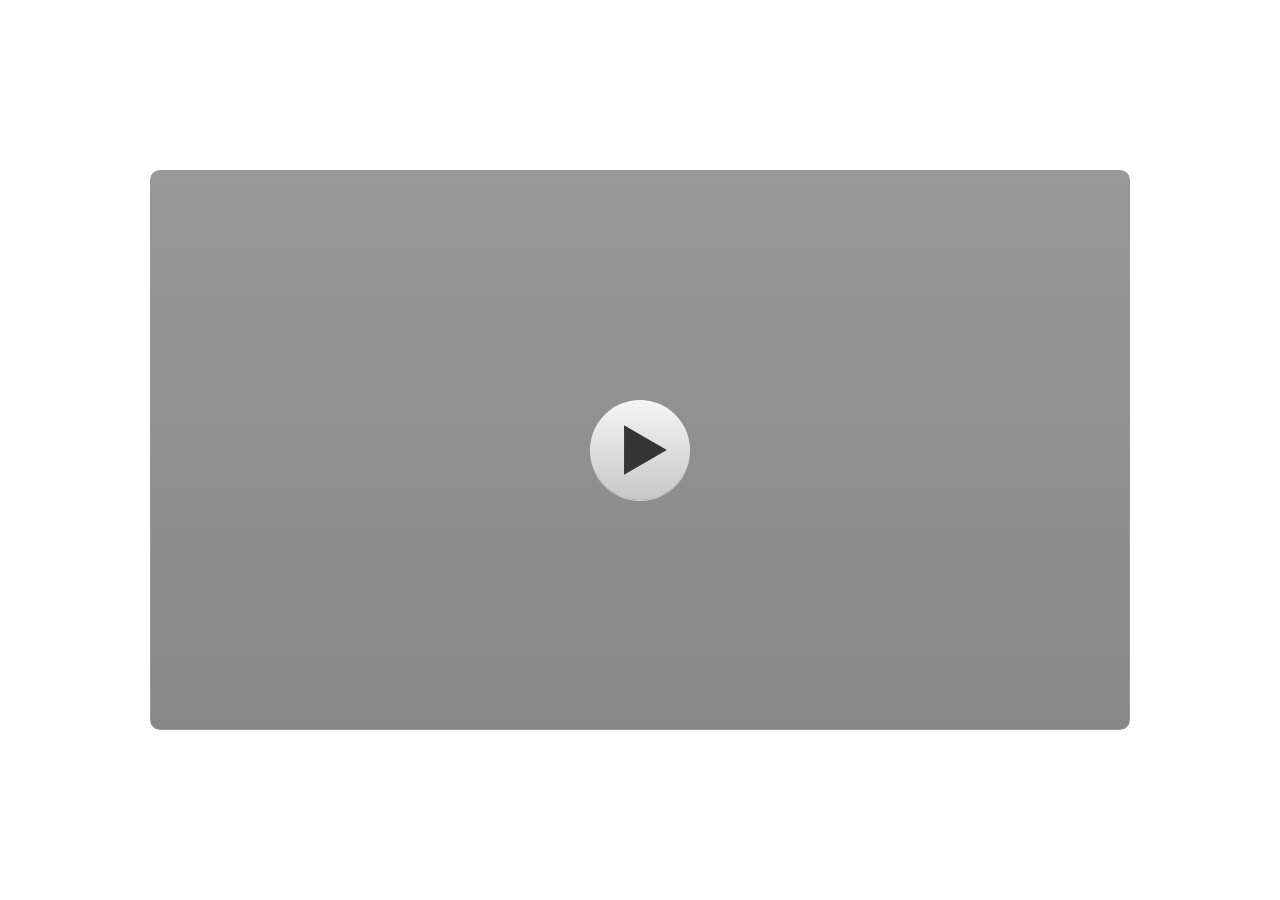
<file: index.html>
﻿<!doctype html>
<html lang="en-US">
<head>
  <meta charset="utf-8">
  <!-- Created using Storyline 3 - http://www.articulate.com  -->
  <!-- version: 3.20.30234.0 -->
  <title>Multimedia Interaktif &quot;Disini Tempat Tinggalku&quot;</title>
  <meta http-equiv="x-ua-compatible" content="IE=edge"/>
  <meta name="viewport" content="width=device-width,initial-scale=1,user-scalable=no,shrink-to-fit=no,minimal-ui"/>
  <meta name="apple-mobile-web-app-capable" content="yes"/>
  <style>
    html, body { height: 100%; padding: 0; margin: 0 }
    #app { height: 100%; width: 100%; }
  </style>

  <script>
    window.DS = {};
    window.globals = {
      DATA_PATH_BASE: '',
      HAS_FRAME: true,
      HAS_SLIDE: true,

      lmsPresent: false,
      tinCanPresent: false,
      cmi5Present: false,
      aoSupport: false,
      scale: 'noscale',
      captureRc: false,
      browserSize: 'optimal',
      bgColor: '#FFFFFF',
      features: '',
      themeName: 'classic',
      preloaderColor: '#FFFFFF',
      suppressAnalytics: false,
      productChannel: 'perpetual',
      publishSource: 'storyline',
      aid: '',
      cid: '1e11c825-52ff-4269-943f-7c41b6d053e4',
      playerVersion: '3.20.30234.0',
      publishTimestamp: '2025-05-09T06:31:32.9259060Z',
      maxIosVideoElements: 10,
      connectionSettings: { },

      
      parseParams: function(qs) {
        if (window.globals.parsedParams != null) {
          return window.globals.parsedParams;
        }
        qs = (qs || window.location.search.substr(1)).split('+').join(' ');
        var params = {},
            tokens,
            re = /[?&]?([^=]+)=([^&]*)/g;

        while (tokens = re.exec(qs)) {
          params[decodeURIComponent(tokens[1]).trim()] =
            decodeURIComponent(tokens[2]).trim();
        }
        window.globals.parsedParams = params;
        return params;
      }

    };
  </script>
  <script>
    var isIe11 = ('ActiveXObject' in window || window.MSBlobBuilder != null)
      && window.msCrypto != null && !window.ActiveXObject;
    if (isIe11) {
      window.globals.unsupportedBrowser = true;
      document.write(atob('[base64]'));
    }
  </script>
  
  <script>window.THREE = { };</script>
  
</head>
<body style="background: #FFFFFF" class="cs-HTML theme-classic">
  <!-- 360 -->
  <script>!function(){var e,i=/iPhone/i,o=/iPod/i,n=/iPad/i,t=/\biOS-universal(?:.+)Mac\b/i,r=/\bAndroid(?:.+)Mobile\b/i,a=/Android/i,d=/(?:SD4930UR|\bSilk(?:.+)Mobile\b)/i,p=/Silk/i,l=/Windows Phone/i,u=/\bWindows(?:.+)ARM\b/i,b=/BlackBerry/i,s=/BB10/i,c=/Opera Mini/i,f=/\b(CriOS|Chrome)(?:.+)Mobile/i,h=/Mobile(?:.+)Firefox\b/i,v=function(e){return void 0!==e&&"MacIntel"===e.platform&&"number"==typeof e.maxTouchPoints&&e.maxTouchPoints>1&&"undefined"==typeof MSStream};e=function(e){var m={userAgent:"",platform:"",maxTouchPoints:0};e||"undefined"==typeof navigator?"string"==typeof e?m.userAgent=e:e&&e.userAgent&&(m={userAgent:e.userAgent,platform:e.platform,maxTouchPoints:e.maxTouchPoints||0}):m={userAgent:navigator.userAgent,platform:navigator.platform,maxTouchPoints:navigator.maxTouchPoints||0};var g=m.userAgent,y=g.split("[FBAN");void 0!==y[1]&&(g=y[0]),void 0!==(y=g.split("Twitter"))[1]&&(g=y[0]);var A=function(e){return function(i){return i.test(e)}}(g),w={apple:{phone:A(i)&&!A(l),ipod:A(o),tablet:!A(i)&&(A(n)||v(m))&&!A(l),universal:A(t),device:(A(i)||A(o)||A(n)||A(t)||v(m))&&!A(l)},amazon:{phone:A(d),tablet:!A(d)&&A(p),device:A(d)||A(p)},android:{phone:!A(l)&&A(d)||!A(l)&&A(r),tablet:!A(l)&&!A(d)&&!A(r)&&(A(p)||A(a)),device:!A(l)&&(A(d)||A(p)||A(r)||A(a))||A(/\bokhttp\b/i)},windows:{phone:A(l),tablet:A(u),device:A(l)||A(u)},other:{blackberry:A(b),blackberry10:A(s),opera:A(c),firefox:A(h),chrome:A(f),device:A(b)||A(s)||A(c)||A(h)||A(f)},any:!1,phone:!1,tablet:!1};return w.any=w.apple.device||w.android.device||w.windows.device||w.other.device,w.phone=w.apple.phone||w.android.phone||w.windows.phone,w.tablet=w.apple.tablet||w.android.tablet||w.windows.tablet,w}(),"object"==typeof exports&&"undefined"!=typeof module?module.exports=e:"function"==typeof define&&define.amd?define((function(){return e})):this.isMobile=e}();
    window.isMobile.apple.tablet = window.isMobile.apple.tablet ||
      (navigator.platform === 'MacIntel' && navigator.maxTouchPoints > 1);
    window.isMobile.apple.device = window.isMobile.apple.device || window.isMobile.apple.tablet;
    window.isMobile.tablet = window.isMobile.tablet || window.isMobile.apple.tablet;
    window.isMobile.any = window.isMobile.any || window.isMobile.apple.tablet;
  </script>

  <div id="focus-sink" tabindex="-1"></div>

  <div id="preso"></div>
  <script>
    (function() {

      var classTypes = [ 'desktop', 'mobile', 'phone', 'tablet' ];

      var addDeviceClasses = function(prefix, testObj) {
        var curr, i;
        for (i = 0; i < classTypes.length; i++) {
          curr = classTypes[i];
          if (testObj[curr]) {
            document.body.classList.add(prefix + curr);
          }
        }
      };

      var params = window.globals.parseParams(),
          isDevicePreview = params.devicepreview === '1',
          isPhoneOverride = params.deviceType === 'phone' || (isDevicePreview && params.phone == '1'),
          isTabletOverride = (params.deviceType === 'tablet' || isDevicePreview) && !isPhoneOverride,
          isMobileOverride = isPhoneOverride || isTabletOverride;

      var deviceView = {
        desktop: !window.isMobile.any && !isMobileOverride,
        mobile: window.isMobile.any || isMobileOverride,
        phone: isPhoneOverride || (window.isMobile.phone && !isTabletOverride),
        tablet: isTabletOverride || window.isMobile.tablet
      };

      window.globals.deviceView = deviceView;
      window.isMobile.desktop = !window.isMobile.any;
      window.isMobile.mobile = window.isMobile.any;

      addDeviceClasses('view-', deviceView);

    })();
  </script>
  
  <script src='story_content/user.js' type=text/javascript></script>
  <div class="slide-loader"></div>

  <script>
    if (window.globals.deviceView.isMobile) { var doc = document, loader = doc.body.querySelector('.slide-loader'); [ 1, 2, 3 ].forEach(function(n) { var d = doc.createElement('div'); d.style.backgroundColor = window.globals.preloaderColor; d.classList.add('mobile-loader-dot'); d.classList.add('dot' + n); loader.appendChild(d); }); }
  </script>

  <div class="mobile-load-title-overlay" style="display: none">
    <div class="mobile-load-title">Multimedia Interaktif &quot;Disini Tempat Tinggalku&quot;</div>
  </div>

  <div class="mobile-chrome-warning"></div>

  
<style>
  .warn-connection-dialog {
    display: none;
    background: transparent;
    pointer-events: none;
    position: fixed;
    left: 0;
    top: 0;
    width: 100%;
    height: 100%;
    z-index: 999;
  }

  .warn-connection-content {
    border-radius: 4px;
    background: white;
    border: 1px solid #E7E7E7;
    color: #333333;
    box-shadow: 0 2px 4px rgba(0, 0, 0, 0.25);
    transition: all 150ms ease-out;
    position: absolute;
    white-space: nowrap;
  }

  .view-phone.is-landscape .warn-connection-content {
    left: 23px;
    bottom: 23px;
  }

  .view-tablet.is-landscape .warn-connection-content {
    left: 50%;
    top: 20px;
    transform: translateX(-50%);
  }

  .is-portrait .warn-connection-content {
    transform: translate(-50%, calc(-100% - 15px));
  }

  .warn-connection-content p {
    display: inline-block;
    margin: 0 8px 0 0;
    line-height: 33px;
    font-size: 11px;
  }

  .warn-connection-content svg {
    position: relative;
    vertical-align: middle;
    margin: 0 2px 2px 8px;
  }

  .view-desktop .warn-connection-content {
    left: 1.5em;
    bottom: 1.5em;
  }

  .view-desktop .warn-connection-content p {
    font-size: 1.1em;
  }

  .is-offline .warn-connection-dialog {
    display: block;
  }

  .is-offline .cs-panel * {
    pointer-events: none !important;
  }

  .is-offline .cs-panel {
    pointer-events: all !important;
  }

  .is-offline #nav-controls * {
    pointer-events: none !important;
  }

  .is-offline #nav-controls {
    pointer-events: all !important;
  }
</style>

<div class="warn-connection-dialog">
  <div class="warn-connection-content">
    <svg width="17" height="15" viewBox="0 0 17 15" xmlns="http://www.w3.org/2000/svg">
      <path fill="#8F0000" stroke="white" d="M16.07,12.98 L15.88,12.23 L9.51,1.21 C8.97,0.26,7.6,0.26,7.06,1.21 L0.69,12.23 C0.15,13.16,0.81,14.36,1.91,14.36 H14.65 C15.47,14.36,16.05,13.7,16.07,12.98 Z"/>
      <path fill="white" stroke="white" d="M8.58,5.5 C8.35,5.28,8.5,5.35,8.21,5.32 C8.09,5.35,7.97,5.49,7.96,5.67 C7.97,5.79,7.98,5.92,7.98,6.04 L7.98,6.04 C7.99,6.17,8,6.31,8.01,6.43 L8.01,6.44 C8.03,6.92,8.06,7.41,8.09,7.9 L8.09,7.9 C8.12,8.39,8.14,8.88,8.17,9.37 C8.17,9.39,8.18,9.42,8.2,9.44 C8.23,9.46,8.25,9.47,8.28,9.47 C8.31,9.47,8.34,9.46,8.35,9.44 C8.37,9.43,8.38,9.4,8.39,9.35 L8.39,9.34 C8.39,9.24,8.4,9.15,8.4,9.05 L8.4,9.05 C8.41,8.96,8.41,8.86,8.42,8.75 C8.43,8.44,8.45,8.12,8.47,7.81 L8.47,7.81 C8.49,7.49,8.51,7.18,8.53,6.87 C8.55,6.46,8.56,6.05,8.59,5.64 L8.6,5.62 C8.6,5.57,8.59,5.53,8.58,5.5 L8.21,5.32 Z"/>
      <circle fill="white" stroke="white" cx="8.3" cy="11.35" r="0.3"/>
    </svg>
    <p>You are offline. Trying to reconnect...</p>
  </div>
</div>

<script>
  (function() {
    window.DS.connection = {
      warningShown: false,
      assets: {},
      loadingAssetGroup: false,
      retryDelay: 500
    };

    // @TODO this is POC code and can be cleaned up a bit more if we move forward
    // with the feature



    // The `window.globals.features` variable must be set in `webpack.dev.config` when testing locally - it is not enough
    // to have it in the data - but it must be set there as well.
    var useConnectionMessages = window.AbortController != null &&
      window.location.protocol != 'file:' &&
      window.globals.features.indexOf('ConnectionMessages') != -1;

    window.DS.connection.useConnectionMessages = useConnectionMessages

    var assetCount = 0;
    var checkLoadedId;
    var connectionSettings = window.globals.connectionSettings;

    if (useConnectionMessages && connectionSettings != null) {
      var contentEl = document.querySelector('.warn-connection-content');
      var messageEl = contentEl.querySelector('p')

      if (connectionSettings.useDarkTheme) {
        contentEl.style.borderColor = '#BABBBA';
        contentEl.style.backgroundColor = '#282828';
        contentEl.style.color = '#FFFFFF';
      }

      if (connectionSettings.message != null) {
        messageEl.textContent = window.decodeURIComponent(connectionSettings.message);
      }
    }

    function checkAssetsReady() {
      for (var i in DS.connection.assets) {
        if (!DS.connection.assets[i].success) {
          return false;
        }
      }
      return true;
    }

    function stopAssetGroup() {
      if (!useConnectionMessages) { return; }

      assetCount = 0;

      DS.connection.oldAssetGroup = DS.connection.assets;
      DS.connection.assets = {};
      DS.connection.loadingAssetGroup = false;
      clearInterval(checkLoadedId);
    }

    function startAssetGroup() {
      if (!useConnectionMessages) { return; }
      var ticks = 0;
      clearInterval(checkLoadedId);
      checkLoadedId = setInterval(function() {
        var loaded = 0;
        if (assetCount === 0 && loaded === 0) {
          clearInterval(checkLoadedId);
          return;
        }

        for (var i in DS.connection.assets) {
          if (DS.connection.assets[i].success) {
            loaded++;
          }
        }

        if (assetCount === loaded && checkAssetsReady()) {
          for (var i in DS.connection.assets) {
            if (DS.connection.assets[i].action) {
              DS.connection.assets[i].action();
            }
          }
          hideWarning();
          stopAssetGroup();
        }
      }, 100)
    }

    function requiredAsset(url, action, retry, type) {
      if (!useConnectionMessages) { return; }
      if (DS.connection.assets[url]) { return; }

      DS.connection.assets[url] = {
        success: false, action: action, retry: retry, type: type
      };
      assetCount = Object.keys(DS.connection.assets).length;
      if (!DS.connection.loadingAssetGroup) {
        startAssetGroup();
      }
      DS.connection.loadingAssetGroup = true;
    }

    function assetLoaded(url) {
      if (!useConnectionMessages) { return; }
      if (DS.connection.assets[url]) {
        DS.connection.assets[url].success = true;
      }
    }

    function assetFailed(url) {
      if (!useConnectionMessages) { return; }
      if (!DS.connection.assets[url]) {
        if (/\.js$/.test(url)) {
          setTimeout(function() {
            if (DS.connection.lastSlideLoaded != null) {
              DS.connection.lastSlideLoaded();
            }
          }, DS.connection.retryDelay);
        }
        return;
      }
      if (!DS.connection.warningShown) { showWarning(); }
      if (DS.connection.assets[url].retry) {
        setTimeout(function() {
          if (!DS.connection.assets[url].success) {
            DS.connection.assets[url].retry()
          }
        }, DS.connection.retryDelay);
      }
    }

    function hideWarning() {
      document.body.classList.remove('is-offline');
      DS.connection.warningShown = false;
    }
    DS.connection.hideWarning = hideWarning

    function showWarning(btn) {
      document.body.classList.add('is-offline')
      DS.connection.warningShown = true;
      updateWarningPosition();
    }

    function updateWarningPosition() {
      if (!DS.connection.warningShown) {
        return;
      }

      var isPortrait = document.body.classList.contains('is-portrait');
      var warningEl = document.querySelector('.warn-connection-content');

      if (isPortrait) {
        var slide = document.querySelector('.primary-slide');
        var slideRect = slide.getBoundingClientRect();

        warningEl.style.top = `${slideRect.top}px`
        warningEl.style.left = `${slideRect.left + slideRect.width / 2}px`
      } else {
        warningEl.style.top = null;
        warningEl.style.left = null;
      }

      window.requestAnimationFrame(updateWarningPosition);
    }

    // these will all be noops if the feature flag isn't set in
    // the data and `window.globals.features`
    DS.connection.requiredAsset = requiredAsset;
    DS.connection.assetLoaded = assetLoaded;
    DS.connection.assetFailed = assetFailed;
    DS.connection.stopAssetGroup = stopAssetGroup;
    DS.connection.startAssetGroup = startAssetGroup;
  })();
</script>


  <script>
    
    if (window.autoSpider && window.vInterfaceObject) {
      document.querySelector('.mobile-load-title-overlay').style.display = 'none';
    }
  </script>

  

  <link rel="stylesheet" href="html5/data/css/output.min.css" data-noprefix/>
</body>
<script src="html5/lib/scripts/bootstrapper.min.js"></script>
<audio src=""id="bgSongku"preload="auto"autoplay loop></audio>
</html>
</file>
